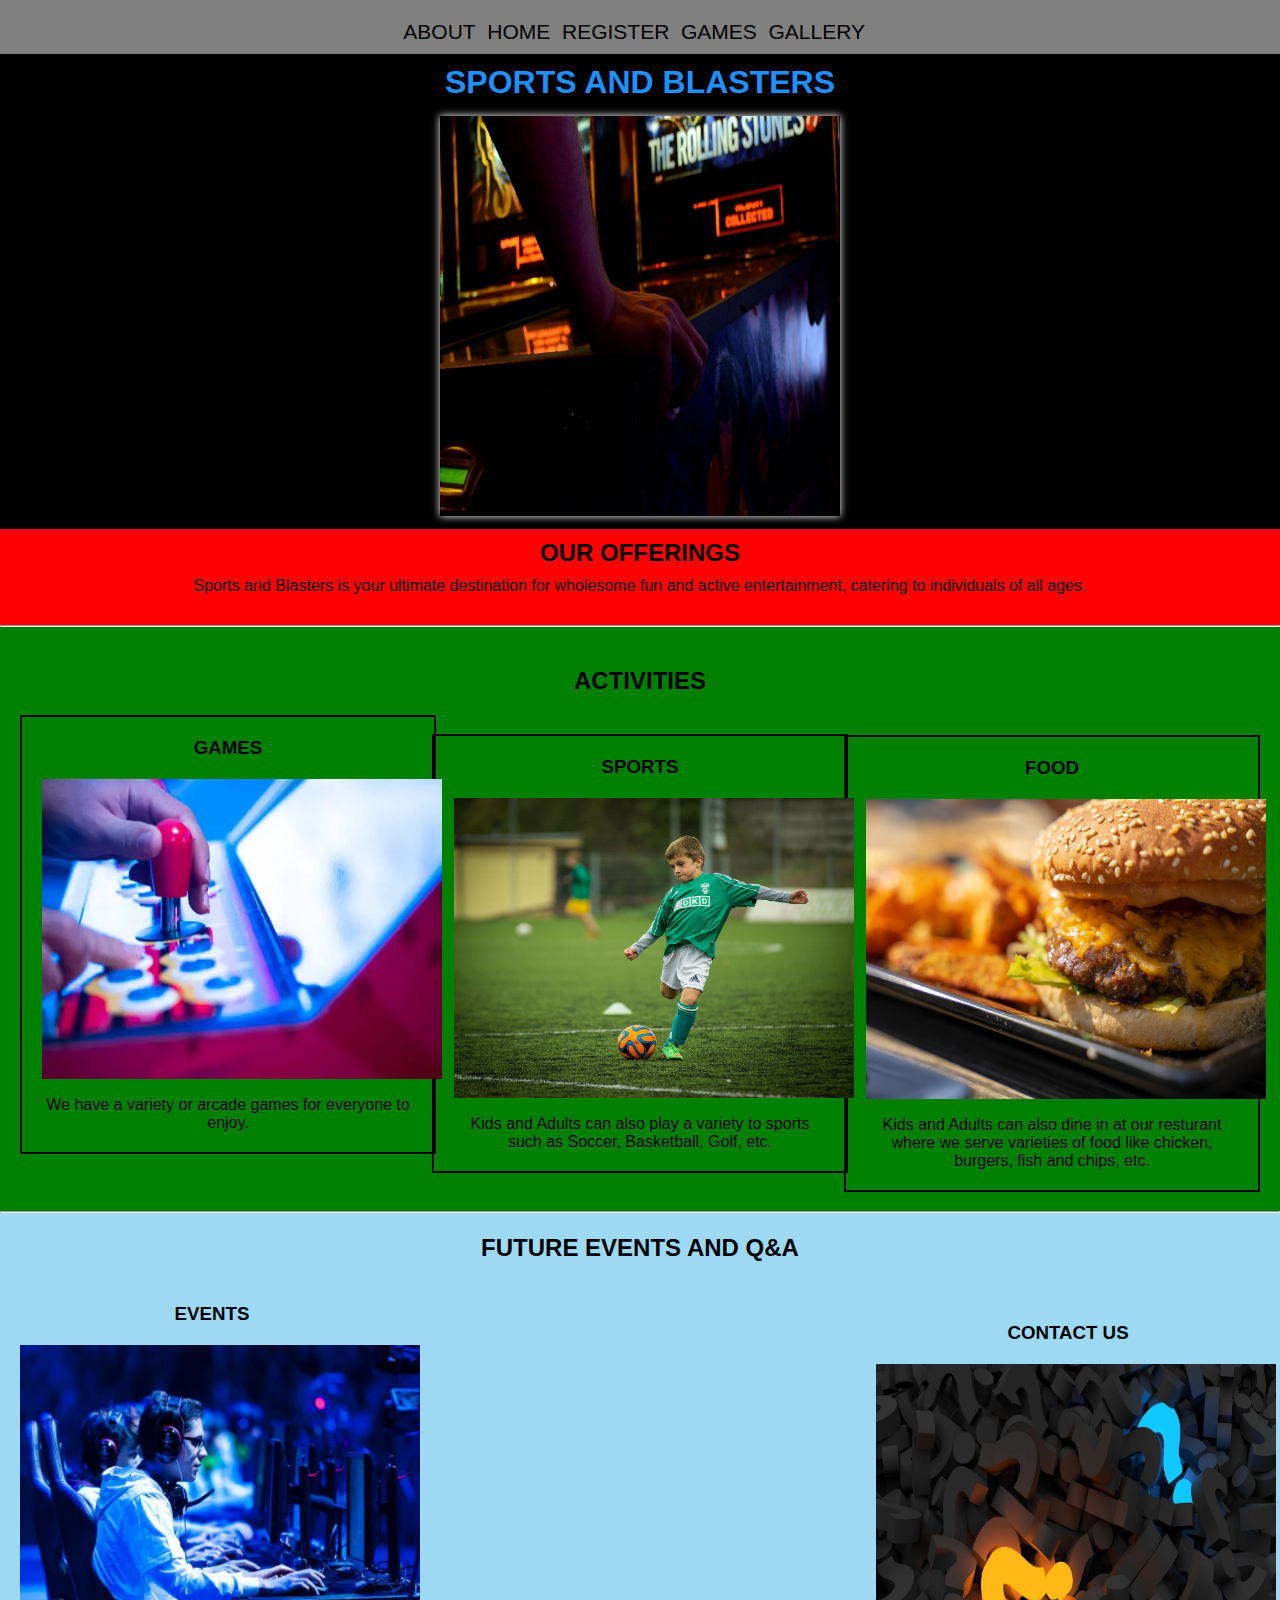
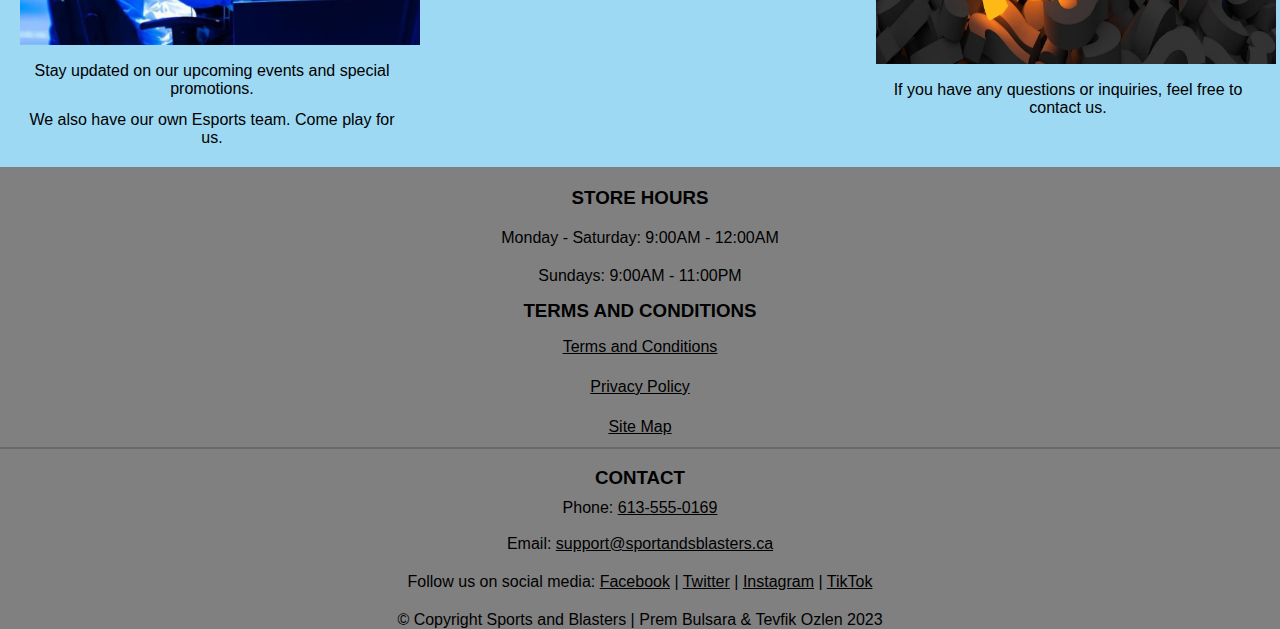
<file: index.html>
<!DOCTYPE html>
<html lang="en">
<head>
    <meta charset="UTF-8">
    <title>Sports and Blasters</title>
    <!--External CSS-->
    <link rel="stylesheet" href="css/styles.css">
    <!--Image Credits: https://pngtree.com/so/arcade -->
    <link rel="icon" href="images/icon1.png" type="images/png">
</head>
<body>
<div class="mobile">
<div class="top">    
<nav>
<a href="#">About</a>&nbsp;&nbsp;
<a href="index.html">Home</a>&nbsp;&nbsp;
<a href="webpages/signup.html">Register</a>&nbsp;&nbsp;
<a href="webpages/ThirdPage_JQuery/index.html">Games</a>&nbsp;&nbsp;
<a href="/webpages/FourthPage_CSSGrid_and_FlexBox/index.html">Gallery</a>&nbsp;&nbsp;
</nav>
<header>
    <h1><a href="#">Sports and Blasters</a></h1>
    <!--Image Credits: https://pixabay.com/photos/pinball-videogame-arcade-games-179631/-->
    <div id="backimg-div">
        <img class="backimg" src="images/BackGround.jpg" alt="Arcade Background" width="400" height="400">
    </div>
</header>
</div> 
<div class="content">
<main>
    <h2 class="section-description">Our Offerings</h2>
<p>Sports and Blasters is your ultimate destination for wholesome fun and active entertainment, catering to individuals of all ages.</p>
</div>
<hr>
    <div class="middle-sec">
    <h2 class="more">Activities</h2>

    <!--SECTION 1-->
    <section id="section1">
        <h3>Games</h3>
        <!--Image Credits: https://www.istockphoto.com/photo/close-up-shot-of-person-playing-with-a-arcade-machine-gm1349371768-426011631?utm_source=pixabay&utm_medium=affiliate&utm_campaign=SRP_image_sponsored&utm_content=https%3A%2F%2Fpixabay.com%2Fimages%2Fsearch%2Farcade%2520game%2F&utm_term=arcade+game -->
        <img  src="images/ArcadeGame.jpg" alt="Arcade Game" width="400" height="300">
        <p>We have a variety or arcade games for everyone to enjoy.</p> 
    </section>

    <!--SECTION 2-->
    <section id="section2">
        <h3>Sports</h3>
        <!--Image Credits: https://pixabay.com/photos/child-soccer-playing-kick-613199/-->
        <img src="images/Sports.jpg" alt="Soccer" width="400" height="300">
        <p>Kids and Adults can also play a variety to sports such as Soccer, Basketball, Golf, etc.</p>
    </section>

    <!--SECTION 3-->
    <section id="section3">
        <h3>Food</h3>
        <!--Image Credits: https://pixabay.com/photos/burger-cheese-burger-hamburger-bun-4145977/-->
        <img src="images/Burger.jpg" alt="Food" width="400" height="300">
        <p>Kids and Adults can also dine in at our resturant where we serve varieties of food like chicken, burgers, fish and chips, etc.</p>
    </section>
    <br>
</div>
<hr>
<div class="finalsec">
    <h2 class="future">Future Events And Q&A</h2>
    <!-- SECTION 4 -->
    <section id="section4">
        <h3>Events</h3>
        <!--Image Credits: https://thesmartsource.com/blog/3-tips-to-producing-a-successful-esports-tournament/ -->
        <img src="images/Tournament.jpg" alt="Events" width="400" height="300">
        <p>Stay updated on our upcoming events and special promotions.</p>
        <p>We also have our own Esports team. Come play for us.</p>
</section>


<!-- SECTION 5-->
<section id="section5">
    <h3>Contact Us</h3>
    <!-- Image Credits: https://pixabay.com/illustrations/question-mark-pile-questions-symbol-2492009/ -->
    <img src="images/Question.jpg" alt="Contact" width="400" height="300">
    <p>If you have any questions or inquiries, feel free to contact us.</p>
</section>
</div>
</main>
<footer>

    <div id="store-hours">
        <h3>Store Hours</h3>
        <p>Monday - Saturday: 9:00AM - 12:00AM</p>
        <p id="end-of-store-hours">Sundays: 9:00AM - 11:00PM</p>
    </div>
    <div id="list">
        <h3>Terms and Conditions</h3>
        <ul class="List1">
            <li><a href="#">Terms and Conditions</a></li>
            <li><a href="#">Privacy Policy</a></li>
            <li><a href="#">Site Map</a></li>
        </ul>
    </div>
   

    <hr>
    <br>
    <h3 id="contact">Contact</h3>
    Phone: <a href="tel:6135550169">613-555-0169</a>
    <br><br>
    Email: <a href="mailto:support@sportsblasters.ca">support@sportandsblasters.ca</a>
    <br>
    <p class="social">Follow us on social media: <a href="#">Facebook</a> | <a href="#">Twitter</a> | <a href="#">Instagram</a> | <a href="#">TikTok</a></p>

   
  
  

    
 
 
   <p>&copy; Copyright Sports and Blasters | Prem Bulsara & Tevfik Ozlen 2023 </p> </div>

   

</footer>
</div>
</body>
</html>
</file>
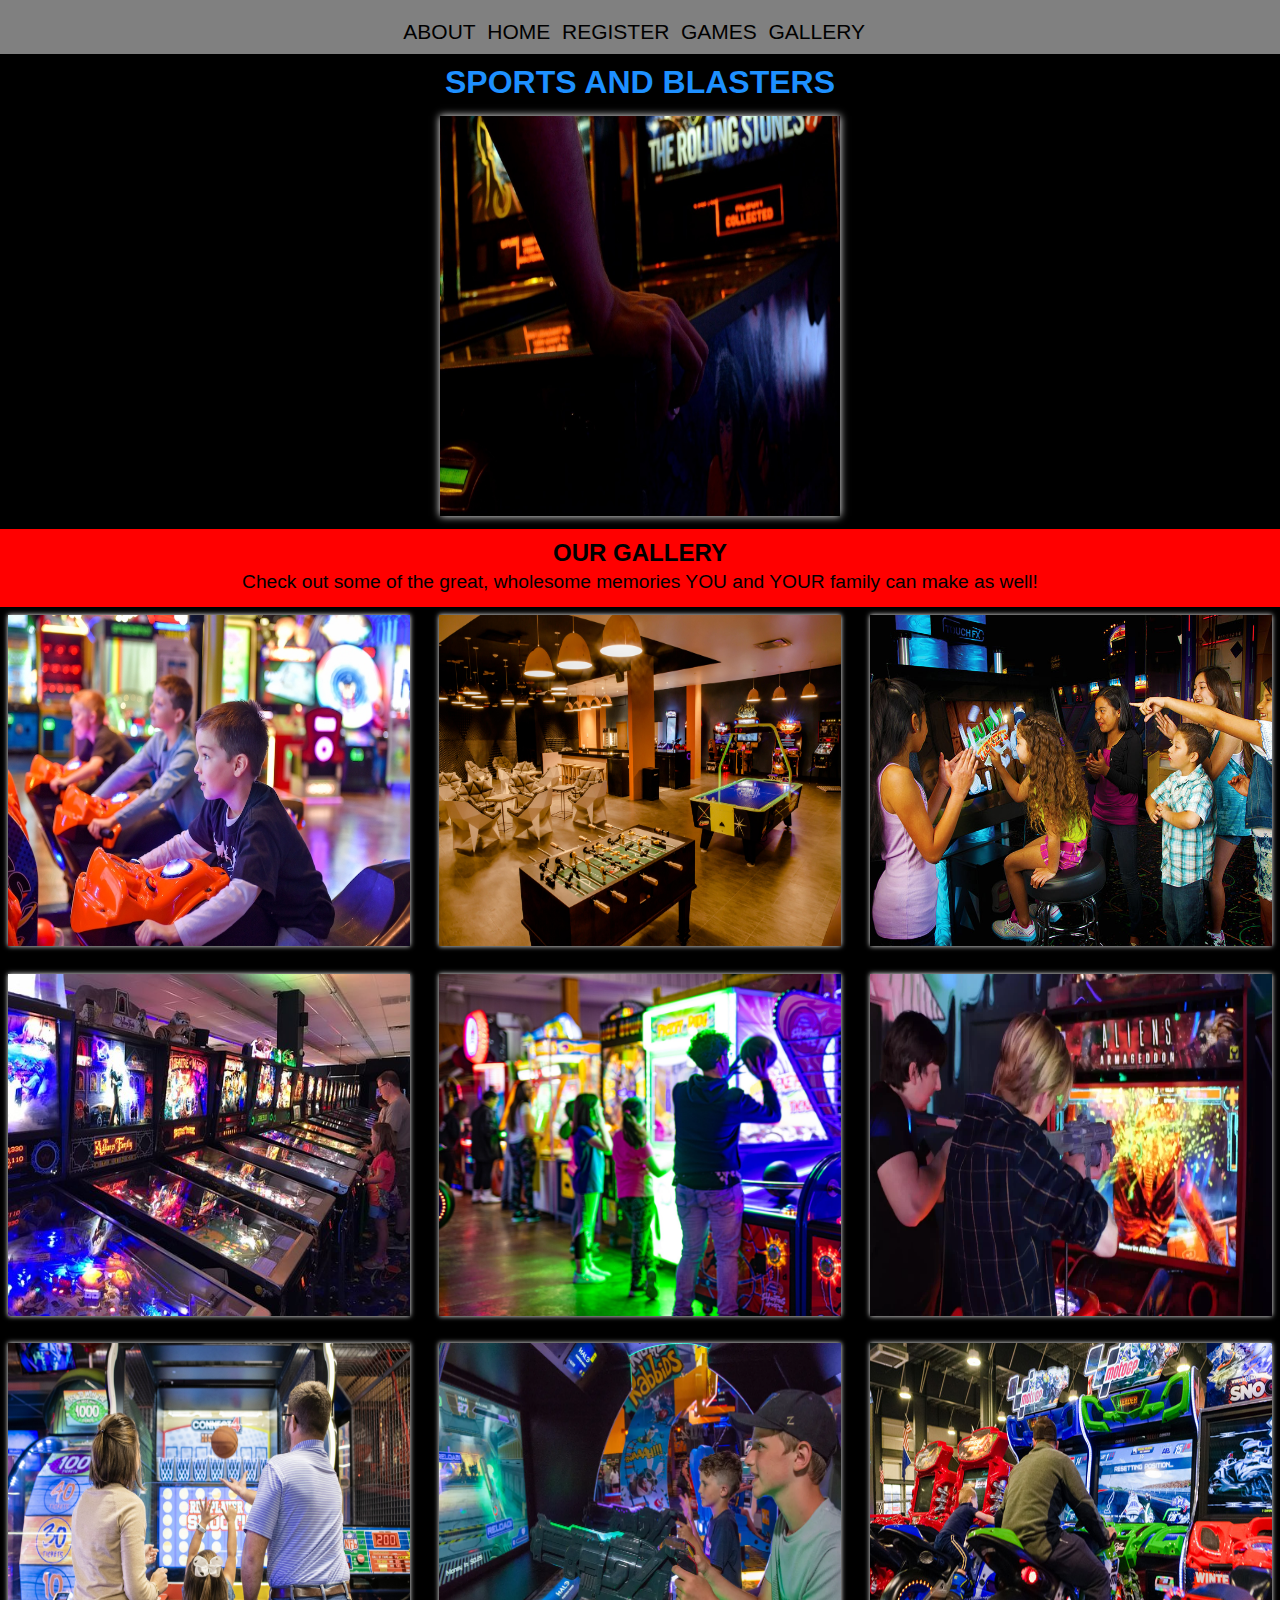
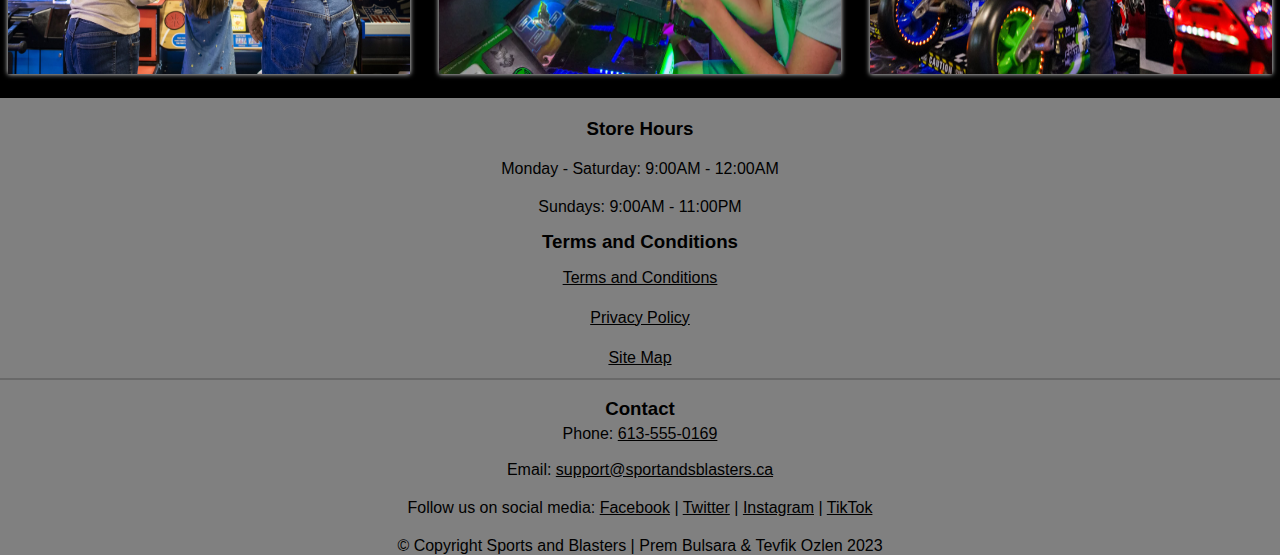
<file: webpages/FourthPage_CSSGrid_and_FlexBox/index.html>
<!DOCTYPE html>
<html lang="en">
<head>
    <meta charset="UTF-8">
    <meta name="viewport" content="width=device-width, initial-scale=1.0">
    <title>Sports and Blasters: Games</title>
    <link rel="stylesheet" href="css/styles.css">
     <!--Image Credits: https://pngtree.com/so/arcade -->
     <link rel="icon" href="../../images/icon1.png" type="images/png">
</head>
<body>
    <div class="top">    
        <nav>
        <a href="#">About</a>&nbsp;&nbsp;
        <a href="../../index.html">Home</a>&nbsp;&nbsp;
        <a href="../signup.html">Register</a>&nbsp;&nbsp;
        <a href="../ThirdPage_JQuery/index.html">Games</a>&nbsp;&nbsp;
        <a href="#">Gallery</a>&nbsp;&nbsp;
        </nav>
        <header>
            <h1><a href="../../index.html">Sports and Blasters</a></h1>
            <div id="backimg-div">
                <img class="backimg" src="../../images/BackGround.jpg" alt="Arcade Background" width="400" height="400">
            <!--Image Credits: https://pixabay.com/photos/pinball-videogame-arcade-games-179631/-->
            </div>
        </header>
    </div> 

        <div class="content">

            <div id="section-description">
                <h2>Our Gallery</h2>
                <p> Check out some of the great, wholesome memories YOU and YOUR family can make as well!</p>

            </div>


       <div id="gallery">
            <div id="img1"class="img">
                <img src="images/img1.jpg" alt="Image 1: kid on a motercycle arcade game">
                <!-- Image Credits: https://wintrustsportscomplex.com/wp-content/uploads/2022/10/young-boy-and-his-friends-playing-a-motorcycle-rac-2021-10-13-00-38-35-utc.jpg -->
            </div>

            <div id="img2"class="img">
                <img src="images/img2-jamaica-pool-dining-airhockey.jpg" alt="Image 2: Pool table, air hockey table, dining-lounge area arcade section">
                <!-- Image Credits: https://sunset-jamaica-grande-resort-spa.hotelsochorios.net/data/Imgs/OriginalPhoto/12779/1277990/1277990350/img-sunset-jamaica-grande-resort-spa-ocho-rios-16.JPEG -->
            </div>

            <div id="img3"class="img">
                <img src="images/img3-kids-playing-arcade.jpg" alt="Image 3: kids around an arcade machine ">
                <!-- Image Credits: https://www.mountasiamarietta.com/content/dam/mta/images/discover-the-park/attractions/game-room/Game-room-Mountasia-Marietta-3.jpg -->
            </div>

            <div id="img4"class="img">
                <img src="images/img4-arcades.jpg" alt="Image 4: Rows of arcade machines ">
                <!-- Image Credits:  https://media-cdn.tripadvisor.com/media/photo-s/18/21/e9/86/flashback-arcade.jpg-->
            </div>

            <div id="img5"class="img">
                <img src="images/img5-arcades-basketball.jpeg" alt="Image 5: Rows of arcade machines with a basketball scoring one at the end of the row ">
                <!-- Image Credits: https://actionterritory.com/wp-content/uploads/2022/05/Action-Edits-6031-1-1920x1616.jpeg -->
            </div>

            <div id="img6"class="img">
                <img src="images/img6-arcade-shooting.webp" alt="Image 6: two boys playing a shooting arcade machine">
                <!-- Image Credits: https://www.lemansentertainment.com.au/wp-content/uploads/2021/12/Arcadia_1-1024x576.webp -->
            </div>

            <div id="img7"class="img">
                <img src="images/img7.jpg" alt="Image 7: family playing a basketball shooting arcade machine">
                <!-- Image Credits: https://thefamilyfuncenter.com/wp-content/uploads/2022/02/FFC-3853-small-scaled.jpg -->
            </div>

            <div id="img8" class="img">
                <img src="images/img8.jpg" alt="Image 8: kids playing a shooting arcade machine ">
                <!-- Image Credits: https://images.getbento.com/accounts/bd9479a26d3998762037319604d0f9fc/media/images/7993320210720-DSC_1544.jpg?w=1000&fit=max&auto=compress,format&h=1000 -->
            </div>

            <div id="img9" class="img">
                <img src="images/img9.jpg" alt="Image 9: grown-up and child playing a driving motercycle arcade game">
                <!-- Image Credits: https://wasilla.extremefuncenters.com/wp-content/uploads/2019/06/Arcade-MotoGP-768x455-1.jpg -->
            </div>



       </div>


    </div>

    <footer>
        
        <div id="store-hours">
            <h3>Store Hours</h3>
            <p>Monday - Saturday: 9:00AM - 12:00AM</p>
            <p id="end-of-store-hours">Sundays: 9:00AM - 11:00PM</p>
        </div>

        <div id="list">
            <h3>Terms and Conditions</h3>
            
            <ul class="List1">
                <li><a href="#">Terms and Conditions</a></li>
                <li><a href="#">Privacy Policy</a></li>
                <li><a href="#">Site Map</a></li>
            </ul>
        </div>
       
    
        <hr>
        <br>
        <h3 id="contact">Contact</h3>
        Phone: <a href="tel:6135550169">613-555-0169</a>
        <br><br>
        Email: <a href="mailto:support@sportsblasters.ca">support@sportandsblasters.ca</a>
        <br>
        <p class="social">Follow us on social media: <a href="#">Facebook</a> | <a href="#">Twitter</a> | <a href="#">Instagram</a> | <a href="#">TikTok</a></p>
    
       
      
      
    
        
     
     
       <p>&copy; Copyright Sports and Blasters | Prem Bulsara & Tevfik Ozlen 2023 </p>
    </footer>



</body>
</html>
</file>
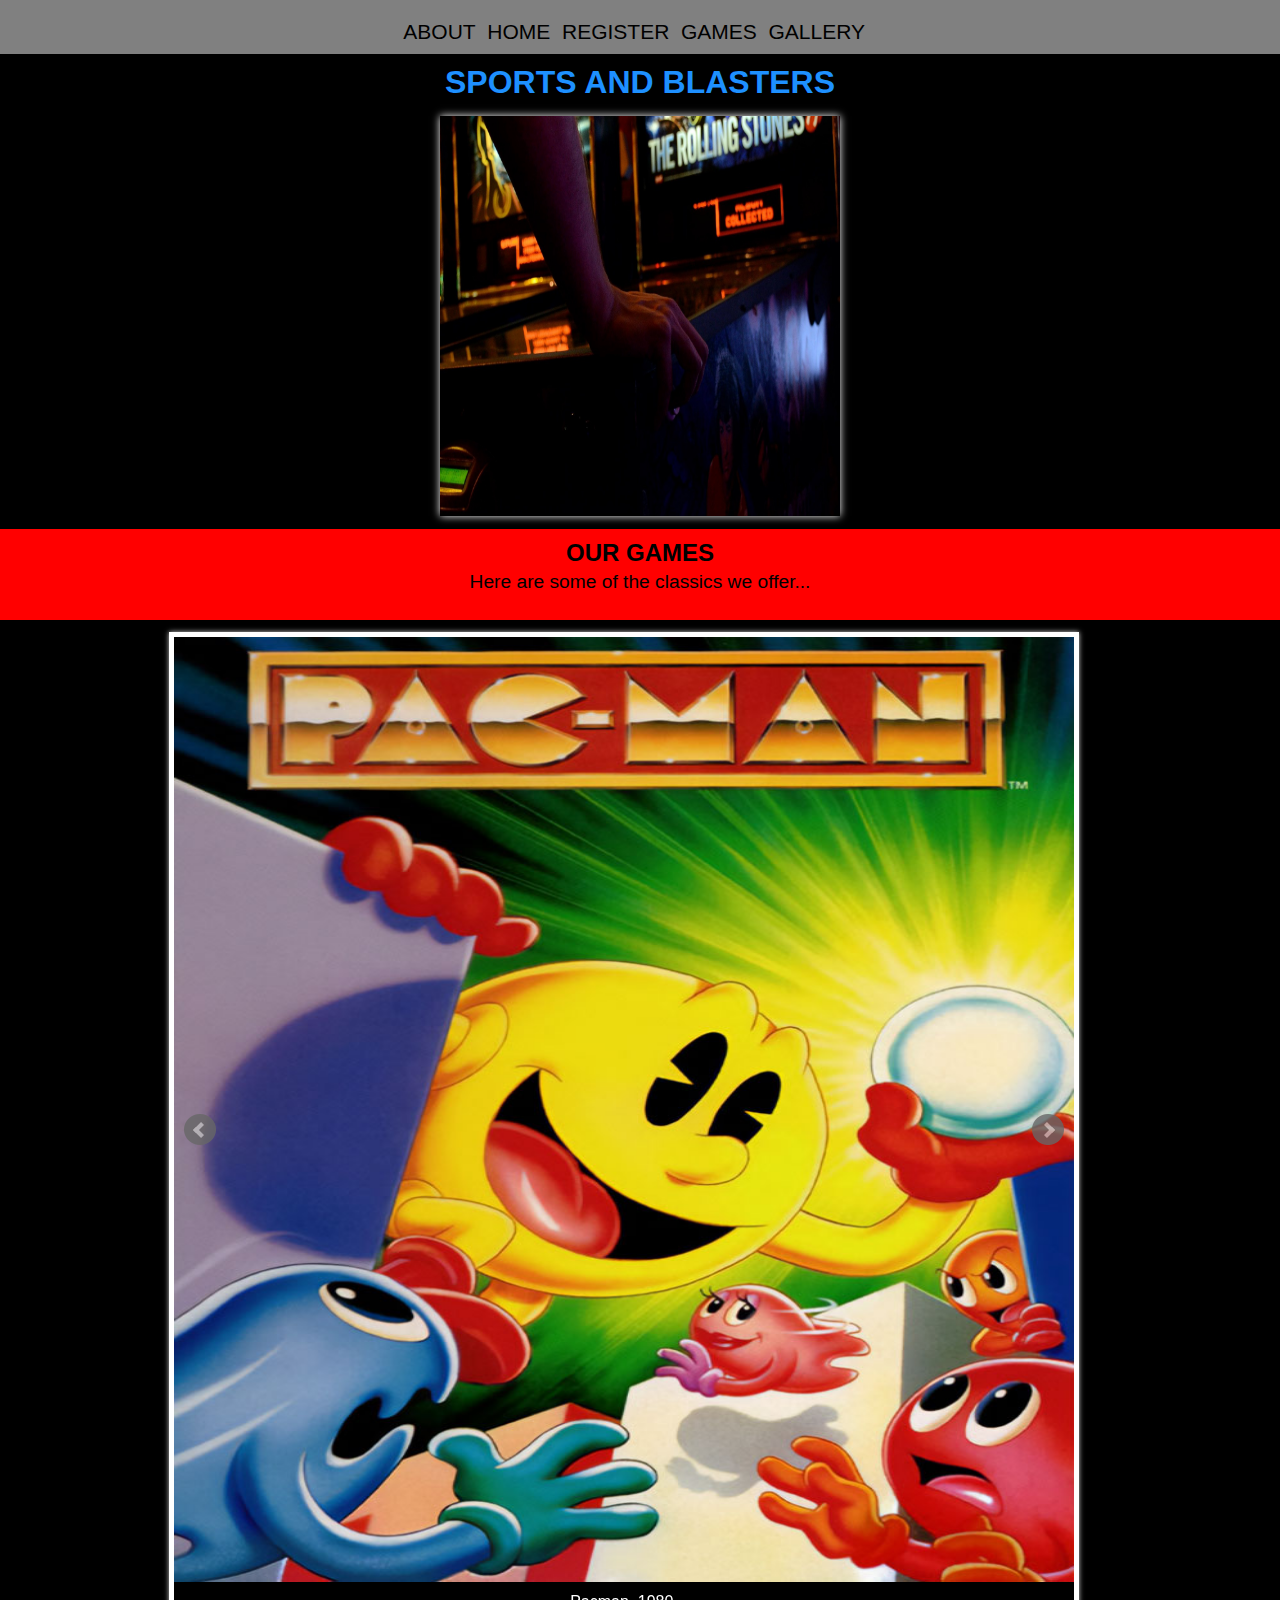
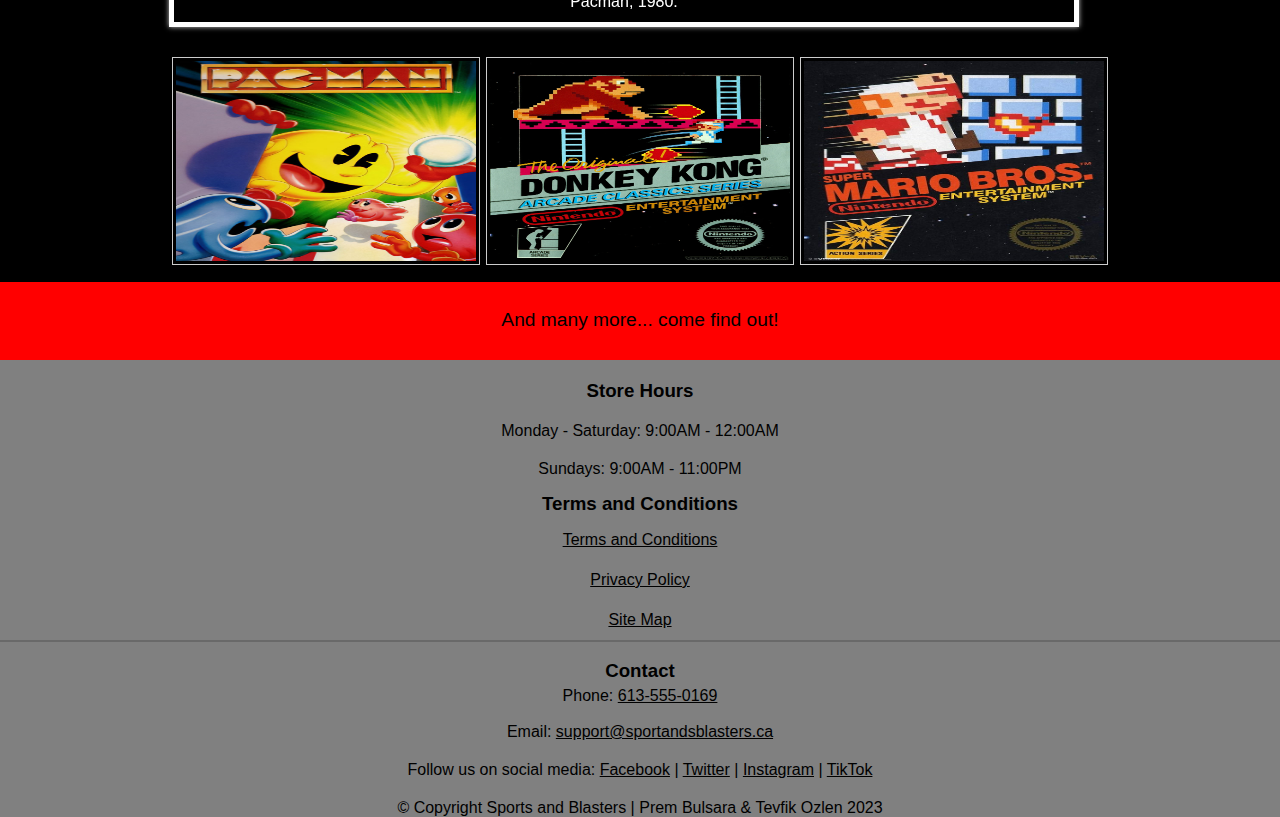
<file: webpages/ThirdPage_JQuery/index.html>
<!DOCTYPE html>
<html lang="en">
<head>
    <meta charset="UTF-8">
    <meta name="viewport" content="width=device-width, initial-scale=1.0">
    <title>Sports and Blasters: Games</title>
    <link rel="stylesheet" href="css/styles.css">
    <link rel="stylesheet" href="css/jquery.bxslider.min.css">
     <!--Image Credits: https://pngtree.com/so/arcade -->
     <link rel="icon" href="../../images/icon1.png" type="images/png">
</head>
<body>
    <div class="top">    
        <nav>
        <a href="#">About</a>&nbsp;&nbsp;
        <a href="../../index.html">Home</a>&nbsp;&nbsp;
        <a href="../signup.html">Register</a>&nbsp;&nbsp;
        <a href="#">Games</a>&nbsp;&nbsp;
        <a href="../FourthPage_CSSGrid_and_FlexBox/index.html">Gallery</a>&nbsp;&nbsp;
        </nav>
        <header>
            <h1><a href="../../index.html">Sports and Blasters</a></h1>
            <div id="backimg-div">
                <img class="backimg" src="../../images/BackGround.jpg" alt="Arcade Background" width="400" height="400">
            <!--Image Credits: https://pixabay.com/photos/pinball-videogame-arcade-games-179631/-->
            </div>
        </header>
    </div> 

        <div class="content">

            <div id="section-description">
                <h2>Our Games</h2>
                <p> Here are some of the classics we offer...</p>

            </div>

        <div id="box-image-section">
            <div id="box-image-outer">
                <ul id="bxslider-1"class="bxslider">
                    <li><img src="../ThirdPage_JQuery/images/pacman.jpg"  /> 
                        <div class="caption">Pacman, 1980.</div></li>
                    <!-- Image Credits: https://static.wikia.nocookie.net/nintendo/images/2/29/Pac-Man_%28Namco%29_%28NES%29_%28NA%29.jpg/revision/latest?cb=20221216043048&path-prefix=en -->
                    <li><img src="../ThirdPage_JQuery/images/donkey_kong.webp" /> 
                        <div class="caption">Donkey Kong, 1981.</div></li>
                    <!-- Image Credits: https://static.wikia.nocookie.net/nes/images/9/9f/Donkey_Kong.JPG/revision/latest?cb=20080807232845 -->
                    <li><img src="../ThirdPage_JQuery/images/mario.jpg" /> 
                        <div class="caption">Super Marios Bros, 1985.</div></li>
                    <!-- Image Credits: https://m.media-amazon.com/images/I/61YsLmWf9-L._AC_UF894,1000_QL80_.jpg -->

                    
                </ul>
        
                <div id="bx-pager-1" class="bx-pagerr">
                    <a data-slide-index="0" href=""><img src="../ThirdPage_JQuery/images/pacman.jpg" /></a>
                    <!-- Image Credits: https://static.wikia.nocookie.net/nintendo/images/2/29/Pac-Man_%28Namco%29_%28NES%29_%28NA%29.jpg/revision/latest?cb=20221216043048&path-prefix=en -->
                    <a data-slide-index="1" href=""><img src="../ThirdPage_JQuery/images/donkey_kong.webp" /></a>
                    <!-- Image Credits: https://static.wikia.nocookie.net/nes/images/9/9f/Donkey_Kong.JPG/revision/latest?cb=20080807232845 -->
                    <a data-slide-index="2" href=""><img src="../ThirdPage_JQuery/images/mario.jpg" /></a>
                    <!-- Image Credits: https://m.media-amazon.com/images/I/61YsLmWf9-L._AC_UF894,1000_QL80_.jpg -->

                  </div>
        
            </div>
            </div>
            

        <div id="ending-description">

            <p>
                And many more... come find out!
            </p>

        </div>

    </div>

    <footer>
        
        <div id="store-hours">
            <h3>Store Hours</h3>
            <p>Monday - Saturday: 9:00AM - 12:00AM</p>
            <p id="end-of-store-hours">Sundays: 9:00AM - 11:00PM</p>
        </div>
        <div id="list">
            <h3>Terms and Conditions</h3>
            <ul class="List1">
                <li><a href="#">Terms and Conditions</a></li>
                <li><a href="#">Privacy Policy</a></li>
                <li><a href="#">Site Map</a></li>
            </ul>
        </div>
       
    
        <hr>
        <br>
        <h3 id="contact">Contact</h3>
        Phone: <a href="tel:6135550169">613-555-0169</a>
        <br><br>
        Email: <a href="mailto:support@sportsblasters.ca">support@sportandsblasters.ca</a>
        <br>
        <p class="social">Follow us on social media: <a href="#">Facebook</a> | <a href="#">Twitter</a> | <a href="#">Instagram</a> | <a href="#">TikTok</a></p>
    
       
      
      
    
        
     
     
       <p>&copy; Copyright Sports and Blasters | Prem Bulsara & Tevfik Ozlen 2023 </p>
    </footer>

    <script src="https://code.jquery.com/jquery-3.7.1.min.js"> </script>
    <script src="js/script.js" ></script>
    <script src="js/jquery.bxslider.min.js"> </script>

</body>
</html>
</file>
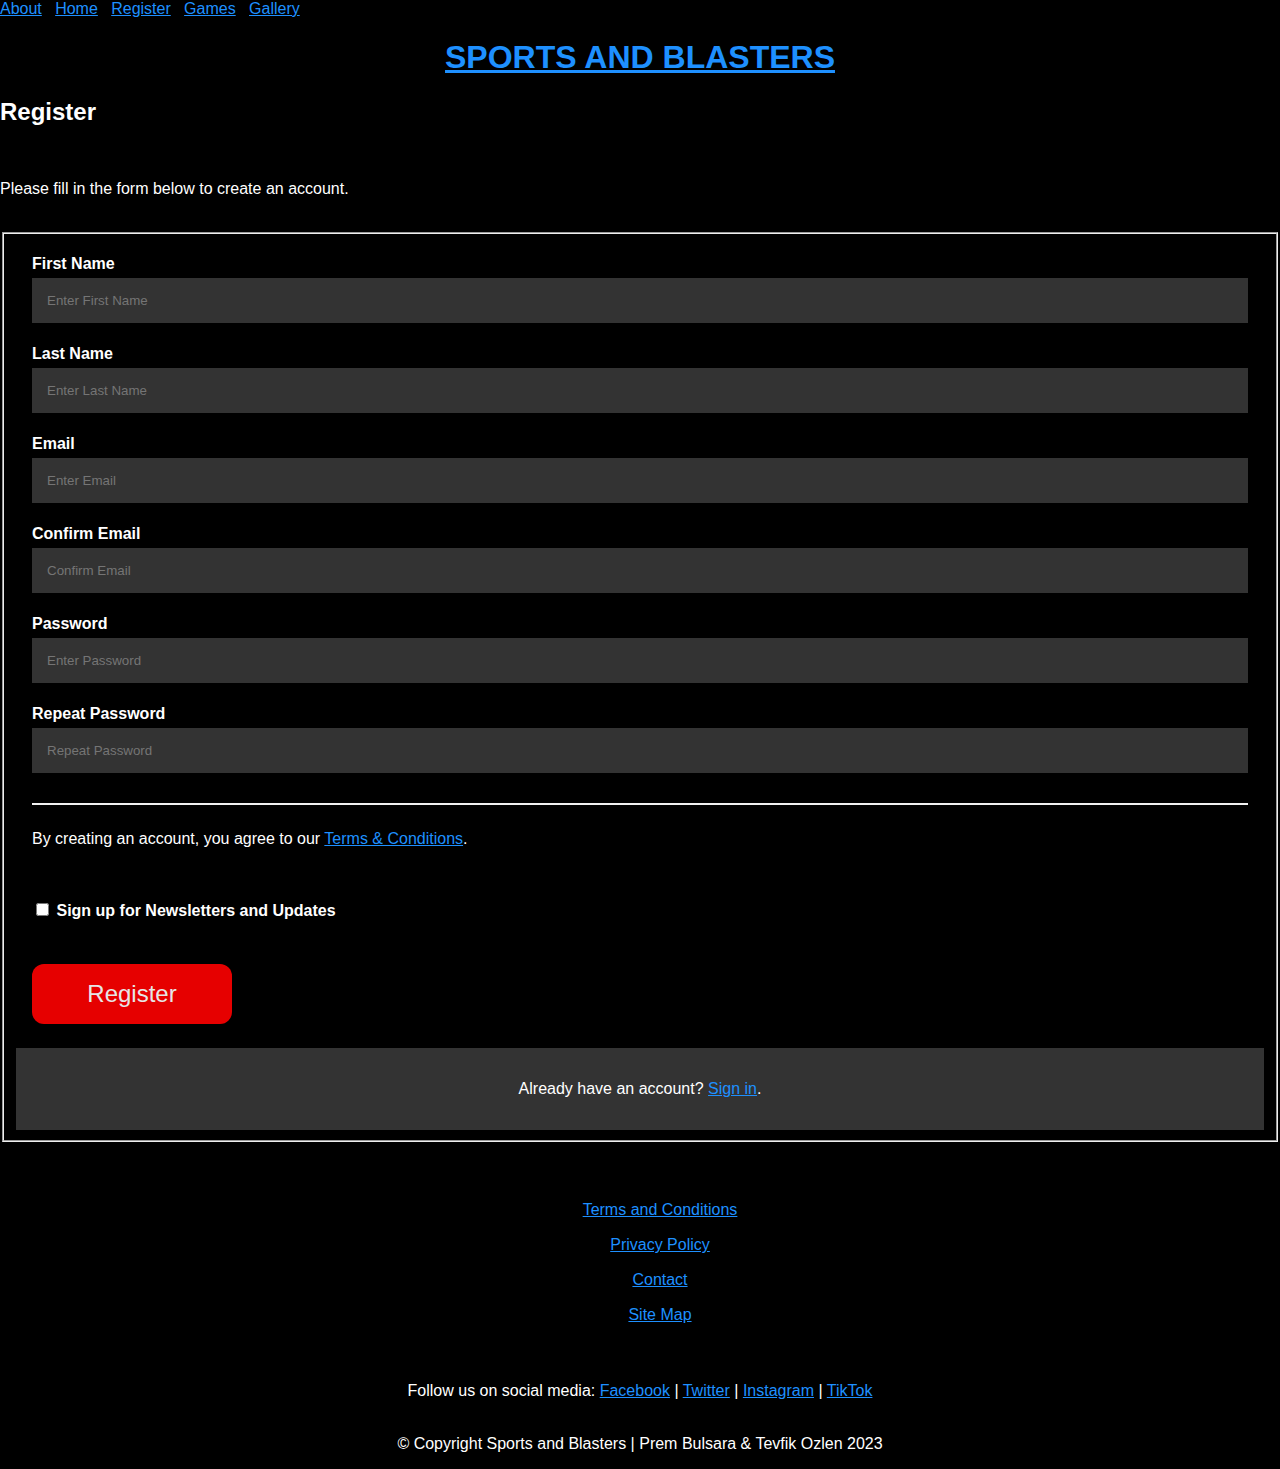
<file: webpages/signup.html>
<!DOCTYPE html>
<html lang="en">
<head>
    <meta charset="UTF-8">
    <meta name="viewport" content="width=device-width, initial-scale=1.0">
    <title>Contact Us</title>
    <link rel="stylesheet" href="../css/contact.css">
</head>
<body>
  <nav>
    <a href="#">About</a>&nbsp;&nbsp;
    <a href="../index.html">Home</a>&nbsp;&nbsp;
    <a href="signup.html">Register</a>&nbsp;&nbsp;
    <a href="/webpages/ThirdPage_JQuery/index.html">Games</a>&nbsp;&nbsp;
    <a href="../webpages/FourthPage_CSSGrid_and_FlexBox/index.html">Gallery</a>&nbsp;&nbsp;
    </nav>
  <header>
    <h1><a href="../index.html">Sports and Blasters</a></h1>
  </header>
    <main>
      <h2>Register</h2>
      <br>
      <p>Please fill in the form below to create an account.</p>
      <br>
      <fieldset>
        <form action="contact.html">
            <div class="container">
              
              <label for="first-name"><b>First Name</b></label>
              <input type="text" placeholder="Enter First Name" name="first-name" id="first-name" required>
              
              <label for="last-name"><b>Last Name</b></label>
              <input type="text" placeholder="Enter Last Name" name="last-name" id="last-name" required>  

              <label for="email"><b>Email</b></label>
              <input type="text" placeholder="Enter Email" name="email" id="email" required>

              <label for="rep-email"><b>Confirm Email</b></label>
              <input type="text" placeholder="Confirm Email" name="rep-email" id="rep-email" required>
          
              <label for="psw"><b>Password</b></label>
              <input type="password" placeholder="Enter Password" name="psw" id="psw" required>
          
              <label for="psw-repeat"><b>Repeat Password</b></label>
              <input type="password" placeholder="Repeat Password" name="psw-repeat" id="psw-repeat" required>
              <hr>

              <p >By creating an account, you agree to our <a href="#">Terms & Conditions</a>.</p>
              <br><br>

              <input type="checkbox" placeholder="news-let" name="news-let" id="news-let">
              <labelfor="news-let"><b>Sign up for Newsletters and Updates</b></label>

              <br><br><br>

              <button type="submit" class="registerbtn">Register</button>
            </div>
            
            <div class="container signin">
              <p class="black-text">Already have an account? <a href="#">Sign in</a>.</p>
            </div>
        </form>
      </fieldset>
    </main>
    <footer>      
        
        <ul class="List1">
          <li><a href="#">Terms and Conditions</a></li>
          <li><a href="#">Privacy Policy</a></li>
          <li><a href="#">Contact</a></li>
          <li><a href="#">Site Map</a></li>
      </ul>
      <br>
      <p class="social">Follow us on social media: <a href="#">Facebook</a> | <a href="#">Twitter</a> | <a href="#">Instagram</a> | <a href="#">TikTok</a></p>

      <div id="copyright">
      <p>&copy; Copyright Sports and Blasters | Prem Bulsara & Tevfik Ozlen 2023</p> </div>
    </footer>
    <script src="../js/signup.js"></script>
</body>
</html>
</file>
<file: css/styles.css>
* {
    margin: 0;
    padding: 0;
}

body {
    font-family: Arial, Helvetica, sans-serif;
    text-align: center;
}

nav {
    display: flex;
    flex-flow: row nowrap;
    justify-content: center;
    
    text-transform: uppercase;
    padding-top: 20px;
    padding-bottom: 10px;
    font-size: 21px;
    
}

.top nav{
    background-color: gray;
}

 .top nav a:hover{
    color:black;
    text-decoration: underline !important;
}

 .top nav a:link{
    color:black;
    text-decoration: none;
}
 .top nav a:visited{
    color: black;
    
}

.top nav a {
    color: black;
}

header h1 a{
    color: dodgerblue;
}

header h1 a:hover{
    color:dodgerblue;
    text-decoration: underline !important;
}


header h1 a:link{
    color:dodgerblue;
    text-decoration: none;
}
 header h1 a:visited{
    color: dodgerblue;
    text-decoration: none;
}


h1 {
    text-align: center;
    color: dodgerblue;
    font-family: Arial, Helvetica, sans-serif;
    padding-top: 10px;
    padding-bottom: 15px;
}


.top {
    background-color: black;
}

.content {
    text-align: center;
    background-color: red;
    padding-bottom: 15px;
}

.about {
    text-transform: uppercase;
    padding-top: 15px;
    padding-bottom: 10px;
     
}

.more {
    padding-bottom: 20px;
    padding-top: 20px;
}

.middle-sec {
    text-align: center;
    background-color: green;
    padding: 20px; /* Add padding for spacing */
}


/* Style the main content (main) */
main {
    text-align: center;
    background-color: red;
    padding-bottom: 15px;
}

section {
    width: 30%; /* Adjust the width based on your design */
    padding: 20px;
}


#section1 {
    border: 2px solid black;
}

#section2 {
    margin: 0 auto;
    margin-top: -420px;
    display: block;
    border: 2px solid black;
}

#section3 {
    float: right;
    margin-top: -438px;
    display: inline-block;
    border: 2px solid black;
}

section p {
    padding-top: 13px;
}

.backimg {
    display: block;
    margin-left: auto;
    margin-right: auto;
    box-shadow: 0 0 8px white;
    background-repeat: no-repeat;
    background-size: cover;
    
}

#backimg-div{
    padding-bottom: 1%;
}

.future {
    text-align: center;
    margin: 0;
    padding-top: 21px;
    padding-bottom: 21px;
}

.finalsec {
    background-color: #9DD9F3;
}

section h3 {
    padding-bottom: 20px;
    text-align: center;
}

#section5 {
    float: right;
    margin-top: -465px;
    display: block;
}



h1, h2, h3 {
    text-transform: uppercase;
}

footer {
    padding-top: 20px;
    background-color: gray;
    
}

footer a:hover{
    color: deepskyblue !important;
    text-decoration: none !important;
}


footer a:link{
    color:black;
    text-decoration: underline;
}
footer a:visited{
    color: black;
}

footer  a {
    color: black;
}

footer p {
    padding-top: 20px;
}

.List {
    padding-top: 20px;
    padding-bottom: 30px;
}

ul {
    list-style-type: none;  
}

li {
    line-height: 40px;
}

.section-description {
    padding-top: 10px;
    padding-bottom: 10px;
}

footer hr{

    border:0.5px solid dimgrey;
}
#store-hours{
    padding-bottom: 10px;
}

#list {
    padding-top: 5px;
}

#list h3{
    padding-bottom: 5px;
}

#contact{
    padding-bottom: 10px;
}

@media screen and (orientation: portrait) {
    body {
        font-family: Arial, Helvetica, sans-serif;
        text-align: center;
    }
    
    nav {
        display: flex;
        flex-flow: column nowrap;
        align-items: center;
        
        text-transform: uppercase;
        padding-top: 20px;
        padding-bottom: 10px;
        font-size: 21px;
    }
    
    nav a {
        color: black;
    }
    
    h1 {
        text-align: center;
        color: white;
        font-family: Arial, Helvetica, sans-serif;
        padding-top: 10px;
        padding-bottom: 15px;
    }
    
    .top {
        background-color: black;
    }
    
    .content {
        text-align: center;
        background-color: red;
        padding-bottom: 15px;
    }
    
    .about {
        text-transform: uppercase;
        padding-top: 15px;
        padding-bottom: 10px;
    }
    
    .more {
        padding-bottom: 20px;
        padding-top: 20px;
    }
    
    .middle-sec {
        text-align: center;
        background-color: green;
        padding: 20px; /* Add padding for spacing */
    }
    
    /* Style the main content (main) */
    main {
        text-align: center;
        background-color: red;
        padding-bottom: 15px;
    }
    
    section {
        width: 100%; /* Adjust the width for mobile */
        padding: 20px;
    }
    
    #section1,
    #section2,
    #section3,
    #section5 {
        margin: 0; /* Reset margin */
        float: none; /* Reset float */
        display: block; /* Reset display */
        width: 100%; /* Make sections full width on mobile */
        margin-top: 0; /* Reset margin-top */
    }
    
    section p {
        padding-top: 13px;
    }
    
    .backimg {
        display: block;
        margin: 0 auto; /* Center the image */
        box-shadow: 0 0 8px white;
        background-repeat: no-repeat;
        background-size: cover;
    }
    
    .future {
        text-align: center;
        margin: 0;
        padding-top: 21px;
        padding-bottom: 21px;
    }
    
    .finalsec {
        background-color: #9DD9F3;
    }
    
    section h3 {
        padding-bottom: 20px;
        text-align: center;
    }
    
    h1, h2, h3 {
        text-transform: uppercase;
    }
    
    footer {
        padding-top: 20px;
        background-color: plum;
    }
    
    footer p {
        padding-top: 20px;
    }
    
    .List {
        padding-top: 20px;
        padding-bottom: 30px;
    }
    
    ul {
        list-style-type: none;  
    }
    
    li {
        line-height: 40px;
    }
    
    .section-description {
        padding-top: 10px;
        padding-bottom: 10px;
    }
}
</file>
<file: webpages/FourthPage_CSSGrid_and_FlexBox/css/styles.css>
* {
    margin: 0;
    padding: 0;
}








body{
    font-family: Arial, Helvetica, sans-serif;
    text-align: center;
}


/* End of Body */

nav {
    display: flex;
    flex-flow: row nowrap;
    justify-content: center;
    
    text-transform: uppercase;
    padding-top: 20px;
    padding-bottom: 10px;
    font-size: 21px;
    
}

.top nav{
    background-color: gray;
}

 .top nav a:hover{
    color:black;
    text-decoration: underline !important;
}

 .top nav a:link{
    color:black;
    text-decoration: none;
}
 .top nav a:visited{
    color: black;
}

.top nav a {
    color: black;
}

header h1 a{
    color: dodgerblue;
}

header h1 a:hover{
    color:dodgerblue;
    text-decoration: underline !important;
}


header h1 a:link{
    color:dodgerblue;
    text-decoration: none;
}
 header h1 a:visited{
    color: dodgerblue;
    text-decoration: none;
}


h1 {
    text-align: center;
    color: dodgerblue;
    font-family: Arial, Helvetica, sans-serif;
    padding-top: 10px;
    padding-bottom: 15px;
}


.top {
    background-color: black;
}

/* END OF NAV AND HEADER */


.content {
    text-align: center;
    background-color: black;
    padding-bottom: 15px;
}



h1, h2{
    text-transform: uppercase;
}

.backimg {
    display: block;
    margin-left: auto;
    margin-right: auto;
    box-shadow: 0 0 8px white;
    background-repeat: no-repeat;
    background-size: cover;
    
}

#backimg-div{
    padding-bottom: 1%;
}

#section-description p{
    font-size: 120%;
   line-height: 30px;
}
#section-description {
    padding: 10px;
    font-family: Arial, Helvetica, sans-serif;
    background-color: red;
}

#gallery{

    display:grid;
    grid-template-columns: repeat(3,3fr);
    grid-template-rows: repeat(3, 3fr);
    grid-template-areas: 
    
        'img1 img2 img3'
        'img4 img5 img6'
        'img7 img8 img9'
    
    ;
    gap: 1%;
}

#img1 {
    grid-area: img1;
}

#img2 {
    grid-area: img2;
}

#img3 {
    grid-area: img3;
}

#img4 {
    grid-area: img4;
}

#img5 {
    grid-area: img5;
}

#img6 {
    grid-area: img6;
}

#img7 {
    grid-area: img7;
}

#img8 {
    grid-area: img8;
}

#img9 {
    grid-area: img9;
}

#gallery{
    background-color: black;
    
}

.img img{
   width:100%;
    height:100%; 
    box-shadow: 0 0 5px white;
    
}

.img{
    max-width: 1000px;
    max-height: 500px;
    padding: 2%;
   
}




/* END OF MAIN BODY CONTENT */


footer {
    padding-top: 20px;
    background-color: gray;
    text-align: center;
}

footer a:hover{
    color: deepskyblue !important;
    text-decoration: none !important;
}

footer a:link{
    color:black;
    text-decoration: underline;
}
footer a:visited{
    color: black;
}

footer  a {
    color: black;
}

footer p {
    padding-top: 20px;
}

footer hr{

    border:0.5px solid dimgrey;
}

ul {
    list-style-type: none;  
}

li {
    line-height: 40px;
}

#store-hours{
    padding-bottom: 10px;
}

#list {
    padding-top: 5px;
}

#list h3{
    padding-bottom: 5px;
}

#contact{
    padding-bottom: 5px;
}

/* END OF FOOTER */



/* Mobile View */
@media only screen and (max-width: 768px){
   

    nav {
        display: flex;
        flex-flow: column nowrap;
        align-items: center;
        
        text-transform: uppercase;
        padding-top: 20px;
        padding-bottom: 10px;
        font-size: 21px;
        
    }


    .content{
        padding-bottom: 300px;
    }

   #gallery{
    display:grid;
    grid-template-columns: 1fr;
    grid-template-rows: auto;
    grid-template-areas: 
    
        'img1'
        'img2'
        'img3'
        'img4'
        'img5'
        'img6'
        'img7'
        'img8'
        'img9' 
    
    ;
    
}

}
</file>
<file: webpages/ThirdPage_JQuery/css/styles.css>
* {
    margin: 0;
    padding: 0;
}



.bx-pagerr {
    text-align: center;
    margin-top: -30px;
  }

  .bx-pagerr a {
    margin: 0 3px;
  }

  .bx-pagerr a img {
    padding: 3px;
    border: solid #ccc 1px;
    width: 200px;
    height: auto;
  }

  .bx-pagerr a:focus img {
    border: solid #5280DD 1px;
  } 

  .bx-pagerr {
    display: flex;
    flex-flow: row nowrap;
}
  

 .bxslider img{
  
    aspect-ratio: 100/105;
    width: 100%;
    }
    
    .bx-pagerr img{
        aspect-ratio: 6/4;
    } 

    #box-image-section{
        display:flex;
        flex-direction: column;
        align-items: center;
        margin: 1% 0%;
       background-color: black;
    }
    
    #box-image-outer{
        margin: 1%;
    }

    .caption{
        text-align: center;
        color: white;
        background-color: rgba(0, 0, 0, 1); /* Adjust the last value (0.7) for the desired opacity */
        font-size: medium;
    }



/* END OF BOX SECTION */

body{
    font-family: Arial, Helvetica, sans-serif;
    text-align: center;
}

nav {
    display: flex;
    flex-flow: row nowrap;
    justify-content: center;
    
    text-transform: uppercase;
    padding-top: 20px;
    padding-bottom: 10px;
    font-size: 21px;
    
}

.top nav{
    background-color: gray;
}

 .top nav a:hover{
    color:black;
    text-decoration: underline !important;
}

 .top nav a:link{
    color:black;
    text-decoration: none;
}
 .top nav a:visited{
    color: black;
}

.top nav a {
    color: black;
}

header h1 a{
    color: dodgerblue;
}

header h1 a:hover{
    color:dodgerblue;
    text-decoration: underline !important;
}


header h1 a:link{
    color:dodgerblue;
    text-decoration: none;
}
 header h1 a:visited{
    color: dodgerblue;
    text-decoration: none;
}


h1 {
    text-align: center;
    color: dodgerblue;
    font-family: Arial, Helvetica, sans-serif;
    padding-top: 10px;
    padding-bottom: 15px;
}


.top {
    background-color: black;
}

/* END OF NAV AND HEADER */


.content {
    text-align: center;
    background-color: red;
    padding-bottom: 15px;
}

h1, h2{
    text-transform: uppercase;
}

.backimg {
    display: block;
    margin-left: auto;
    margin-right: auto;
    box-shadow: 0 0 8px white;
    background-repeat: no-repeat;
    background-size: cover;
    
}

#backimg-div{
    padding-bottom: 1%;
}

#section-description p, #ending-description p{
    font-size: 120%;
   line-height: 30px;
}
#section-description , #ending-description {
    padding: 10px;
    font-family: Arial, Helvetica, sans-serif;
}

/* END OF MAIN BODY CONTENT */


footer {
    padding-top: 20px;
    background-color: gray;
    text-align: center;
}

footer a:hover{
    color: deepskyblue !important;
    text-decoration: none !important;
}
footer a:link{
    color:black;
    text-decoration: underline;
}
footer a:visited{
    color: black;
}

footer  a {
    color: black;
}

footer p {
    padding-top: 20px;
}

footer hr{

    border:0.5px solid dimgrey;
}
ul {
    list-style-type: none;  
}

li {
    line-height: 40px;
}

#store-hours{
    padding-bottom: 10px;
}


#list {
    padding-top: 5px;
}

#list h3{
    padding-bottom: 5px;
}

#contact{
    padding-bottom: 5px;
}


/* END OF FOOTER */



/* Mobile View */
@media only screen and (max-width: 768px){

    nav {
        display: flex;
        flex-flow: column nowrap;
        align-items: center;
        
        text-transform: uppercase;
        padding-top: 20px;
        padding-bottom: 10px;
        font-size: 21px;
        
    }



}
</file>
<file: css/contact.css>
body {
  font-family: Arial, Helvetica, sans-serif;
  background-color: black;
  color: white;
  width: 100%;
  margin: 0;
}

* {
  box-sizing: border-box;
}

/* Add padding to containers */
.container {
  padding: 16px;
  background-color: black;
  color: white;
}


.List1 {
  list-style-type: none;
  line-height: 35px;
}

.signin-button {
  background-color: white;
  color: white;
  width: 210px;
  height: 40px;
}

header {
  text-align: center;
  text-transform: uppercase;
  color: white;
}

/* Full-width input fields */
input[type=text], input[type=password] {
  width: 100%;
  padding: 15px;
  margin: 5px 0 22px 0;
  display: inline-block;
  border: none;
  background: #333; /* Changed background color to dark gray */
  color: white;
}

input[type=text]:focus, input[type=password]:focus {
  background-color: #555; /* Darker gray on focus */
  outline: none;
}

/* Overwrite default styles of hr */
hr {
  border: 1px solid #f1f1f1;
  margin-bottom: 25px;
}

button {
  border-radius: 12px;
}

footer {
  text-align: center;
  margin-top: 50px;
  color: white;
}

/* Set a style for the submit button */
.registerbtn {
  background-color: red;
  color: white;
  padding: 16px 20px;
  margin: 8px 0;
  border: none;
  cursor: pointer;
  width: 200px;
  font-size: 1.5em;
  opacity: 0.9;
  transition: opacity 0.15s;
}

.registerbtn:hover {
  opacity: 2;
}

.registerbtn:active {
  opacity: 0.85;
}

a {
  color: dodgerblue;
}

.signin {
  background-color: #333; /* Dark gray background */
  text-align: center;
}

#copyright {
  margin-top: 35px;
}


/* Mobile View */
@media only screen and (max-width: 768px){

  nav {
      display: flex;
      flex-flow: column nowrap;
      align-items: center;
      
      text-transform: uppercase;
      padding-top: 20px;
      padding-bottom: 10px;
      font-size: 21px;
      
  }



}
</file>
